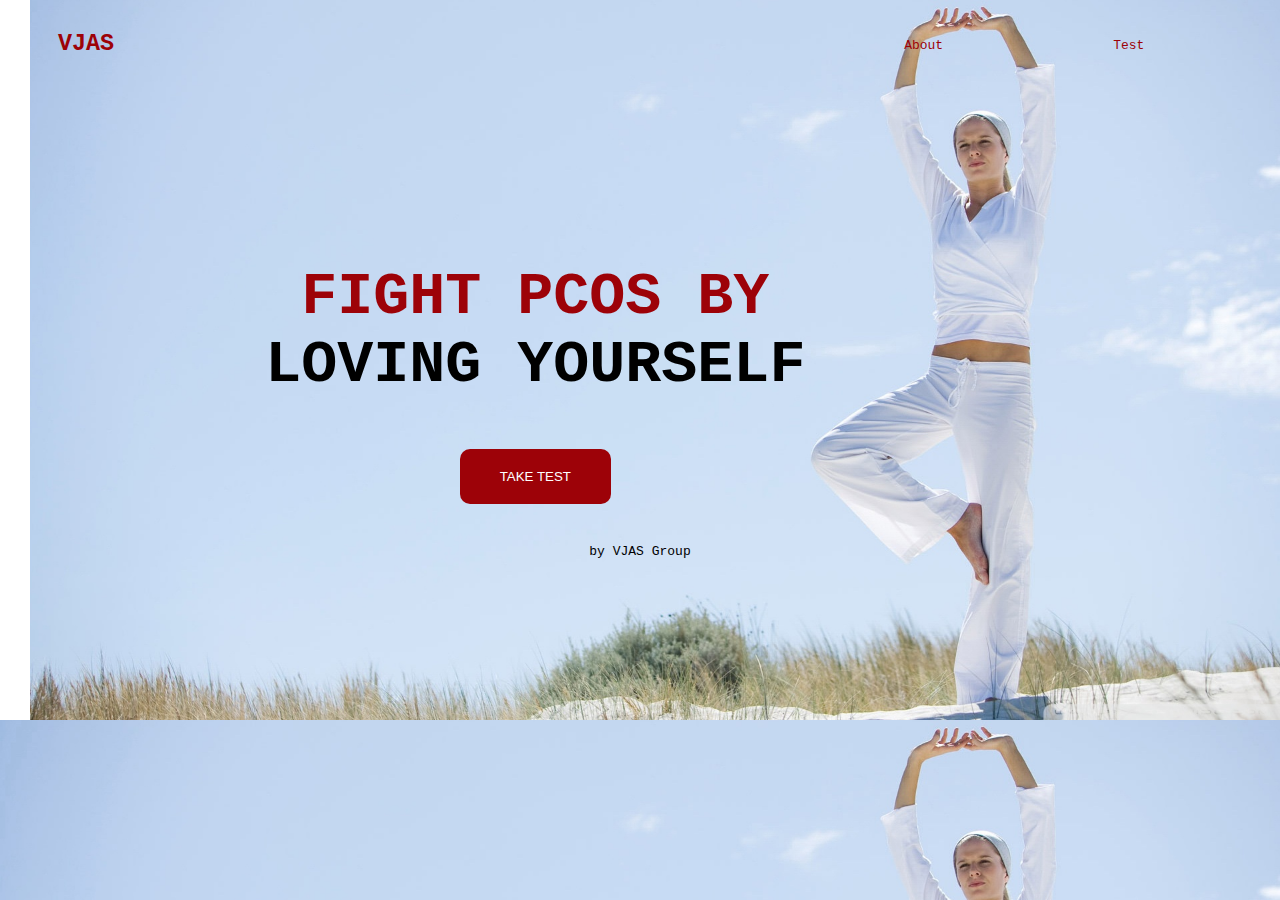
<file: template/main.html>
<!DOCTYPE html>
<html>
<head>
          <title></title>
            <link href ="https://fonts.googleapis.com/css?family=PT+Sans+Narrow:400,700&display=swap" rel="stylesheet">
          <!-- <link rel ="stylesheet" type = "text/css"  href =".css"> -->
          <link rel="stylesheet" href="main.css">
             <meta name="viewport" content="width=device-width, initial-scale=1.0">
<style>
.heads{
    flex-direction : row;
    display: flex;
    height: 75px;
    background:#9d0208;
    width: 100%;
 
     
}

.logo{
    font-size: 20px;
    font-family:monospace;
    color:#6e6b74;
    margin-left: 20px;

}
.other{
    flex-direction : row;
    display: flex;
    margin-left: 6px;
    margin-top: 30px;
    color:#9d0208;
    font-family:monospace
}

.logo h3{
 color:#9d02087;
}
.x a{
  color:#9d0208;
  margin-left:30px;
}




.main{
    display :flex;
    flex-direction:column;
}

.pic{
    align-items:center;
  margin-top:5px;
  padding:0 0px
}
.pic img{
    width:250px;
    border:1px solid red;
    padding:15px
}

.cont{
  margin-top: -80px;
  text-align:center;
  padding:0 48px
}

.write h2{
  font-size:30px;
  font-family:monospace;
  color:9d0208;
}

span{
  color:#FBE9E7;
}


.ok {
  border: none;
  background: #9d0208;
    background: #9d0208;
    color: #fff;
    overflow: hidden;
    padding: 12px 30px;
    border-radius: 10px;
    text-transform:uppercase;
}


.ok:before {
    position: absolute;
    content: '';
    display: inline-block;
    top: -180px;
    left: 0;
    width: 30px;
    height: 100%;
    background-color: #fff;
    animation: shiny-btn1 3s ease-in-out infinite;
}

@-webkit-keyframes shiny-btn1 {
    0% { -webkit-transform: scale(0) rotate(45deg); opacity: 0; }
    80% { -webkit-transform: scale(0) rotate(45deg); opacity: 0.5; }
    81% { -webkit-transform: scale(4) rotate(45deg); opacity: 1; }
    100% { -webkit-transform: scale(50) rotate(45deg); opacity: 0; }
}



.foot{
  margin-top: 30px;
  font-family:monospace;
  text-align:center;
}


@media only screen and (min-width: 400px) and (max-width: 690px)
{
  .other{
    margin-left: 50px;
  }
  .foot{
    margin-top: 60px;
  }

  .ok{
    margin-top: 10px;
  }

  .pic img {
    width: 280px
  }
}


@media only screen and (min-width: 700px) and (max-width: 900px)
{
  .other{
    margin-left: 150px;
  }
  .foot{
    margin-top: 60px;
  }

  .x{
    padding:0 40px;
  }
  .ok{
    margin-top: 10px;
  }

  .pic img {
    width: 430px
  }
  .cont{
  margin-top: -110px;
  padding:0 188px
}

.write h2{
  font-size:45px;
  }
}

@media only screen and (min-width: 905px)
{
  body{
    background-image: url(/static/15.jpg);
    background-size:cover;


  }
  .heads{
    background: transparent;

  }
  .logo h3{
    color:#9d0208;
    margin-left:30px;
  }
 .other{
   margin-left: 690px;
 }

 .x{
   padding: 0 70px;
 }
  .x a{
  color:#9d0208;
  margin-left:30px;
}

.main{
  display:flex;
  flex-direction:row-reverse;
  justify-content:space-evenly;
  margin-top:50px;
}

.pic img{
  width:300px;
  margin-left: 0px;
  margin-top: 10px;
}

.cont{
  margin-top: 80px;
}



.write h2{
  font-size:60px;
  

}

span{
  color:#9d0208;
}


.ok {
      padding: 20px 40px;
    border-radius: 10px;
    text-transform:uppercase;
}

.foot{
  margin-top:40px;
}

}


</style>
</head>
<body>
<div class="heads">
<div class ="logo">
<a href ="/" style="text-decoration:none;">
<h3>VJAS</h3></a>
</div>
<div class = "other">
<div class="x" >
<a href ="/about" style="text-decoration:none;">
About</a>
</div>
<div class="x">
<a href ="/choose" style="text-decoration:none;">
Test</a>
</div>
<div class="x">
<a href ="/remedy" style="text-decoration:none;">
Remedy </a>
</div>
</div>
</div>


<div class="main">
<div class="pic" align="center">
<!-- <img src="{{ url_for('static', filename = '2.jpg') }}"> -->
</div>


<div class= "cont">
<div class="write">
<h2><span class="name">FIGHT PCOS BY </span><br>LOVING YOURSELF</h2>
</div>
<div class = "but">
<a href ="\choose">
 <button class="ok">Take Test</button>
</a>
</div>
</div>


</div>


<div class ="foot">
<p> by VJAS Group </p>
</div>


</body>
</html>
</file>
<file: template/main.css>
body{
    background-image: url(/static/15.jpg);
}
</file>
